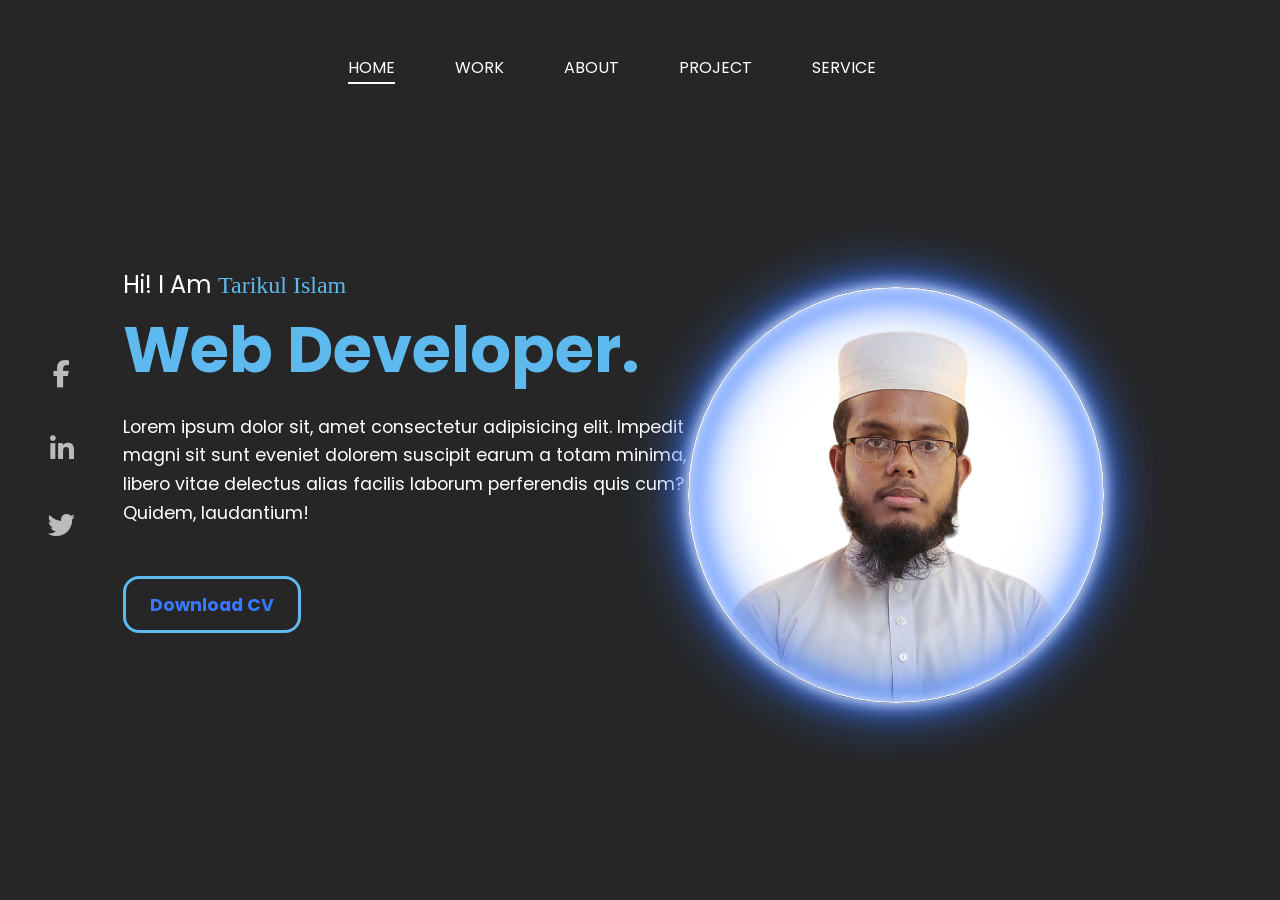
<file: index.html>
<!DOCTYPE html>
<html lang="en">
<head>
    <meta charset="UTF-8">
    <meta name="viewport" content="width=device-width, initial-scale=1.0">
    <title>Tarikul Islam</title>
    <link rel="shortcut icon" type="x-icon" href="Navbar_Tarikul_Islam.png" />
    <link rel="stylesheet" href="CSS.css" />
    <link rel="stylesheet" href="Media-queries.css" />
    <link rel="stylesheet" href="https://cdnjs.cloudflare.com/ajax/libs/font-awesome/6.5.2/css/all.min.css" integrity="sha512-SnH5WK+bZxgPHs44uWIX+LLJAJ9/2PkPKZ5QiAj6Ta86w+fsb2TkcmfRyVX3pBnMFcV7oQPJkl9QevSCWr3W6A==" crossorigin="anonymous" referrerpolicy="no-referrer" />
</head>
<body>
    
<div class="conteiner">
    <ul class="navlist">
        <li>
            <a href="#" class="active">Home</a>
            <a href="#">Work</a>
            <a href="#">About</a>
            <a href="#">Project</a>
            <a href="#">Service</a>
        </li>
    </ul>

    <div class="left_container">
        <div class="icons">
            <i onclick="facebook_logo_click()" class="fa-brands fa-facebook-f"></i>
            <i onclick="linkedin_logo_click()" class="fa-brands fa-linkedin-in"></i>
            <i onclick="twitter_logo_click()" class="fa-brands fa-twitter"></i>
        </div>
        <div class="content">
            <p class="intro">Hi! I Am <span>Tarikul Islam</span></p>
            <h1>Web Developer.</h1>
            <p class="details">Lorem ipsum dolor sit, amet consectetur adipisicing elit. Impedit magni sit sunt eveniet dolorem suscipit earum a totam minima, libero vitae delectus alias facilis laborum perferendis quis cum? Quidem, laudantium!</p>
            <div class="buttons">
                <button onclick="download_button_click()">Download CV</button>
            </div>
        </div>
    </div>


    <!-- <div class="right_container"></div> -->

    <div class="profile_design">
        <div class="circle"></div>
        <div class="circle"></div>
    </div>


</div>

<script src="javaScript.js"></script>
</body>
</html>
</file>
<file: CSS.css>
@import url('https://fonts.googleapis.com/css2?family=Poppins:ital,wght@0,100;0,200;0,300;0,400;0,500;0,600;0,700;0,800;0,900;1,100;1,200;1,300;1,400;1,500;1,600;1,700;1,800;1,900&display=swap');

*{
    margin: 0;
    padding: 0;
    box-sizing: border-box;
    font-family: "Poppins", sans-serif;
}

.conteiner{
    min-height: 100vh;
    width:100%;
    display: flex;
    overflow: hidden;
    background-color: #262626;
}

.navlist{
    display: flex;
    gap: 3.5rem;
    background-color: #262626;
    height: 15vh;
    width: 100%;
    justify-content: center;
    align-items: center;
    position: fixed;
}
.navlist li{
    list-style: none;
}
.navlist li a{
    text-decoration: none;
    margin-right: 3.5rem;
    text-transform: uppercase;
    font-size: 1rem;
    color: #fff;
    position: relative;
}

.left_container{
    background-color: #262626;
    width: 100%;
    padding-left: 3rem;
}
/* .right_container{
width: 30%;
} */
.left_container/*,.right_container*/{
    height: 100vh;
    display: flex;
    align-items: center;
}

.icons .fa-brands{
    color: #bbb;
    font-size: 1.7rem;
}
.icons{
    display: flex;
    flex-direction: column;
    justify-content: center;
    align-items: center;
    gap:3rem;
}
.icons .fa-brands:hover{
    
    cursor: pointer;
    background: linear-gradient(#fff,#3877FF);
    -webkit-background-clip: text;
    -webkit-text-fill-color: transparent;
}
.content{
    padding-left: 3rem;
    
}
.content .intro{
    font-size: 1.5rem;
    color:white;
}

.content .intro span{
    color: #5DB9EE;
    font-family: cursive;
    font-weight: 1px;
}

.content h1{
    font-size: 4rem;
    color: #5DB9EE;
}
.content .details{
    font-size: 1.1rem;
    color: #fff;
    max-width: 38rem;
    margin: 1rem 0rem 3rem 0rem;
    line-height: 1.8rem;

}
.content .buttons button{
    border: .2rem solid #5DB9EE;
    font-size: 1.1rem;
    font-weight: bold;
    padding: .8rem 1.5rem;
    border-radius: 1rem;
    cursor: pointer;
    transition: .5s ease;
    background: transparent;
    color: #3877FF;

}
.content .buttons button:hover{
    
    background: transparent;
    background-color: #5DB9EE;
    color: #262626;
}

/* profile Design */

.profile_design .circle{
    aspect-ratio: 1;
    position: absolute;
    border-radius: 50%;
    top: 55%;
    left: 70%;
    transform: translate(-50%, -50%);

}
.circle:nth-child(1){
    background: linear-gradient(90deg, transparent 50%, #262525 50%);
    width: 34rem;

}
.circle:nth-child(2){
    width: 26rem;
    background-image: url("Tarikul Islam .png");
    background-size: 100%;
    background-repeat: no-repeat;
    border: .1rem solid white;
    box-shadow: 0 0 1rem #fff,
    inset 0 0 1rem #fff,
    0 0 2rem #3877FF,
    inset 0 0 2rem #3877FF,
    0 0 4rem #3877FF,
    inset 0 0 4rem #3877FF;
}

.navlist li a::after, .navlist .active::after{
    content: " ";
    position: absolute;
    background: #fff;
    width: 100%;
    height: .1rem;
    left: 0;
    bottom: -5px;
    transform: scale(0);
    transform-origin: bottom right;
    transition: transform .5s
}
.navlist li a:hover::after,.navlist .active::after{
    transform: scalex(1);
    transform-origin: bottom left;
}
</file>
<file: Media-queries.css>
/* Media query */

@media (max-width:1200px){
    html{
        font-size: 65%;
    }
} 

@media screen and (max-width: 1200px ) {
    .navlist li{
        padding-left: 0;
        margin-left: 0;
        margin-right: 3rem;
    }

    .navlist li a{
        padding-left: 0;
        margin:0;
        margin-left: 2rem;
        font-size: 150%;
    }
    
    .profile_design{
    position: relative;
    top: 50%;
    left: -50%;
    transform: translate(-0%, -22%);
    }

    .left_container .content{
        margin-top: 30rem;
        padding: 0;
        margin-left: -11rem;


    }
    .content .intro{
        font-size: 200%;
    }
    .content .details{
        font-size: 150%;

    }
    .content .buttons{
        margin-top: 7rem;
    }
    .left_container .icons{
    display: flex;
    flex-direction: row;
    margin-top: 46rem;
    left: -50%;
    transform: translate(-5%, -30%);
    }
    

    .left_container,.content{
        margin-left: 22%; 
    }

}
@media screen and (max-width: 500px ){
    .navlist li{
        padding-left: 0;
        margin-left: 0;
        margin-right: 1rem;
    }

    .navlist li a{
        padding-left: 0;
        margin:0;
        margin-left: 1rem;
        font-size: 150%;
    }
    .profile_design{
        position: relative;
        top: 50%;
        left: -50%;
        transform: translate(-0%, -20%);
        }
    .left_container .content{
            margin-top: 46rem;
            padding: 0;
            margin-left: -20rem;
    
    
        }
        .content .intro{
            font-size: 200%;
        }
        .content .details{
            font-size: 150%;
    
        }
        .content .buttons{
            margin-top: 7rem;
        }
        .left_container .icons{
        display: flex;
        flex-direction: row;
        margin-top: 62rem;
        left: -50%;
        transform: translate(-93%, -20%);
        }
        
    
        .left_container,.content{
            margin-left: 22%; 
        }

}
</file>
